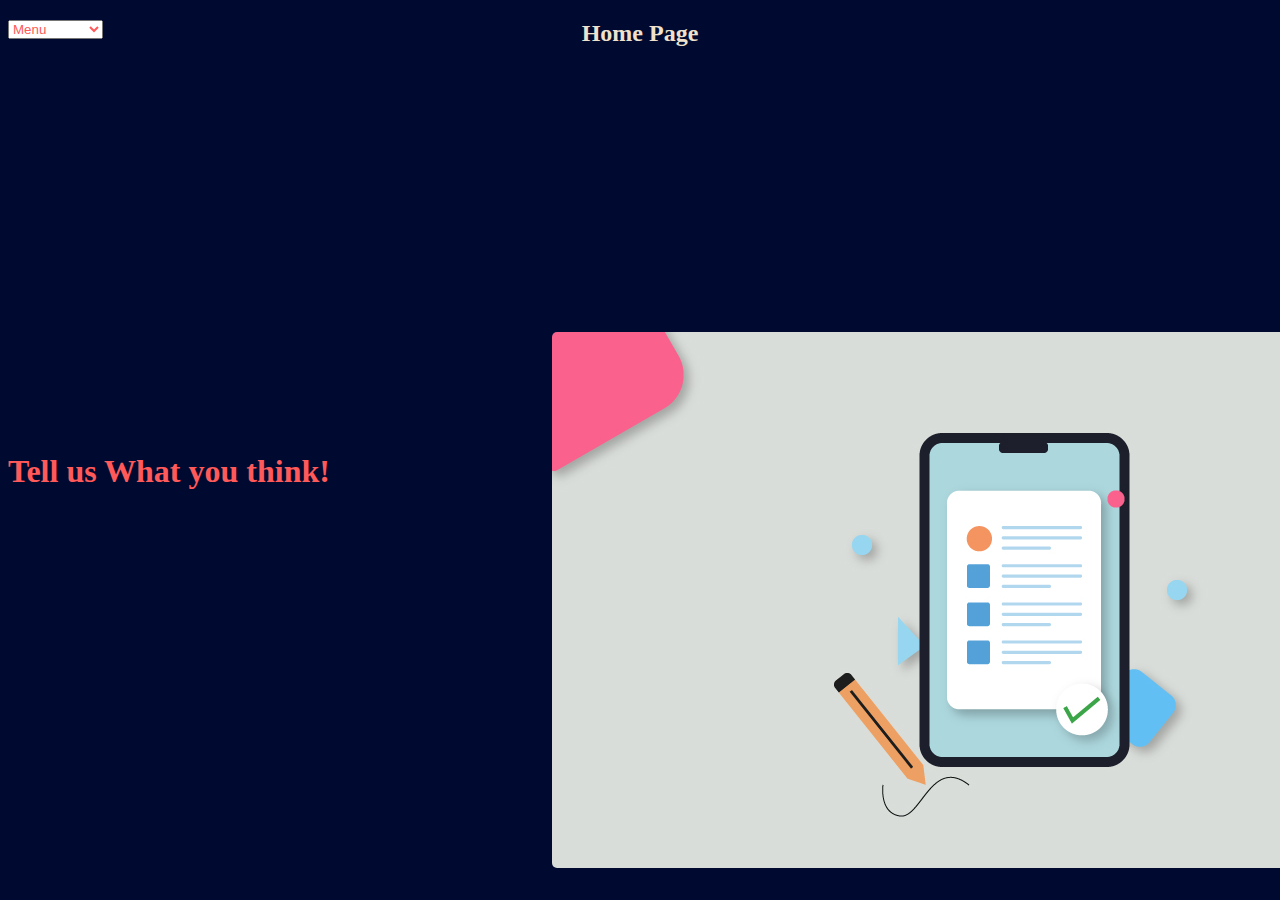
<file: index.html>
<!DOCTYPE html>
<html lang="en">
<head>
    <meta charset="UTF-8">
    <meta http-equiv="X-UA-Compatible" content="IE=edge">
    <meta name="viewport" content="width=device-width, initial-scale=1.0">
    <title>Survey Form-Home</title>
    <link href="https://cdn.jsdelivr.net/npm/bootstrap@5.3.0-alpha3/dist/css/bootstrap.min.css" rel="stylesheet" integrity="sha384-KK94CHFLLe+nY2dmCWGMq91rCGa5gtU4mk92HdvYe+M/SXH301p5ILy+dN9+nJOZ" crossorigin="anonymous">
    
    <link rel="stylesheet" href="style.css">
    <link rel="stylesheet" href="https://cdnjs.cloudflare.com/ajax/libs/font-awesome/4.7.0/css/font-awesome.min.css">
</head>
<body>
    <div class="home">
        <div class="dropdown">
        <select type="button" class="btn btn-light option-menu" name="pages" id="pages" onchange="Redirect();"> 
            <option class="option-menu" value="Menu"><b>Menu</b></option>
            <option class="option-menu" value="HomePage"><b>HomePage</b></option>
            <option class="option-menu" value="Instructions"><b>Instructions</b></option>
            <option class="option-menu" value="SurveyForm"><b>SurveyForm</b></option>
        </select> 
        </div>
        
        <h2>Home Page</h2>
    </div>

    <div class="home-content">
     <h1 class="home-intro">Tell us What you think!</h1>
     <img class="home-image" src="survey.jpg">
    </div>


</body>
<script src="script.js" defer></script>
</html>
</file>
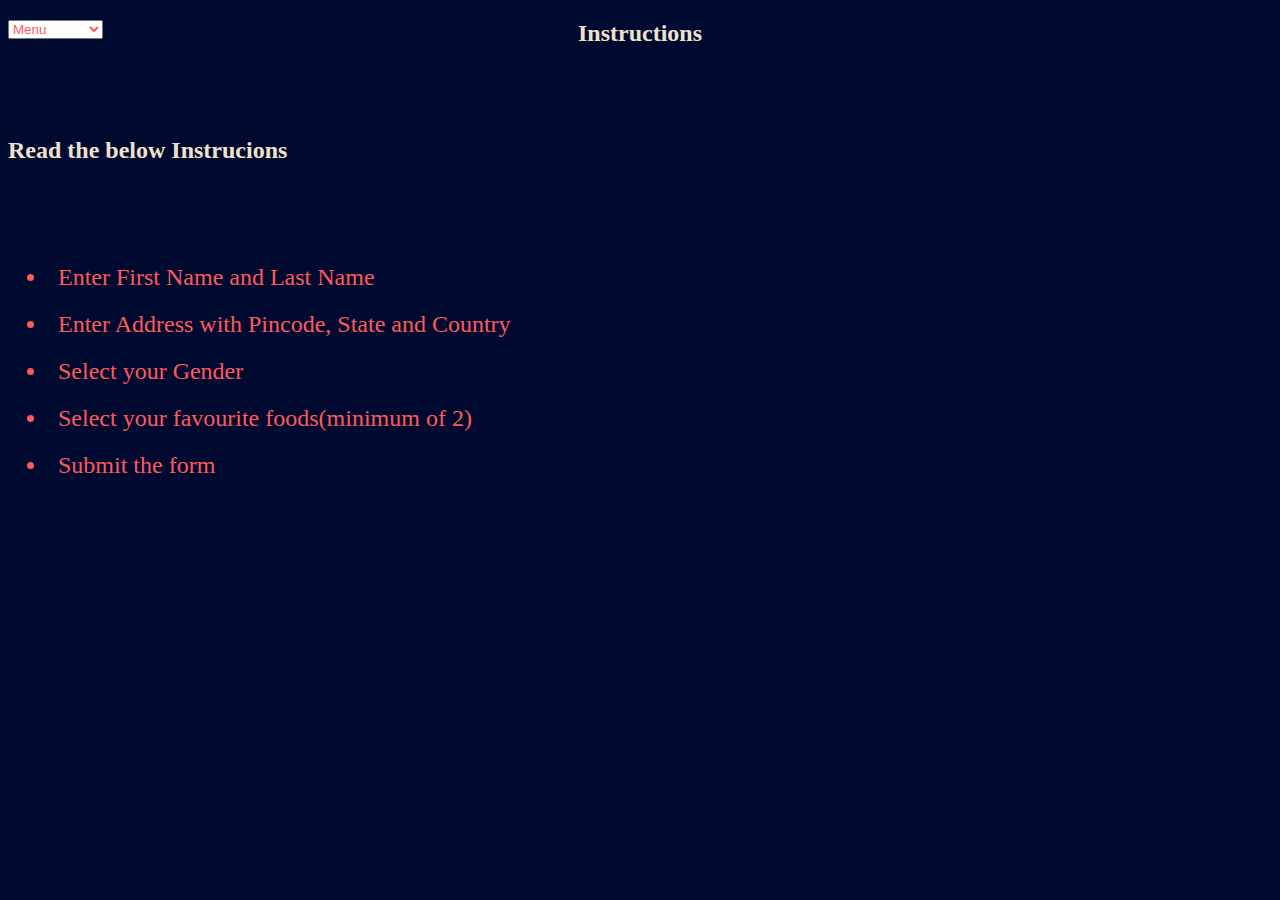
<file: instructions.html>
<!DOCTYPE html>
<html lang="en">
<head>
    <meta charset="UTF-8">
    <meta http-equiv="X-UA-Compatible" content="IE=edge">
    <meta name="viewport" content="width=device-width, initial-scale=1.0">
    <title>Document</title>
    <link href="https://cdn.jsdelivr.net/npm/bootstrap@5.3.0-alpha3/dist/css/bootstrap.min.css" rel="stylesheet" integrity="sha384-KK94CHFLLe+nY2dmCWGMq91rCGa5gtU4mk92HdvYe+M/SXH301p5ILy+dN9+nJOZ" crossorigin="anonymous">
    <link rel="stylesheet" href="https://cdnjs.cloudflare.com/ajax/libs/font-awesome/4.7.0/css/font-awesome.min.css">
    <link rel="stylesheet" href="style.css">
</head>
<body>
    
    <div class="home">
        <div class="dropdown">
            <select type="button" class="btn btn-light option-menu" name="pages" id="pages" onchange="Redirect();"> 
                <option class="option-menu" value="Menu"><b>Menu</b></option>
                <option class="option-menu" value="HomePage"><b>HomePage</b></option>
                <option class="option-menu" value="Instructions"><b>Instructions</b></option>
                <option class="option-menu" value="SurveyForm"><b>SurveyForm</b></option>
            </select> 
            </div>
        
        <h2>Instructions</h2>
    </div>

    <div>
       <div>
        <h2 class="instruction-headline">Read the below Instrucions</h2>
       </div> 
     <ul>
        <li class="instruction">Enter First Name and Last Name</li>
        <li class="instruction">Enter Address with Pincode, State and Country</li>
        <li class="instruction">Select your Gender</li>
        <li class="instruction">Select your favourite foods(minimum of 2)</li>
        <li class="instruction">Submit the form</li>
     </ul>
    </div>

</body>
<script src="script.js" defer></script>
</html>
</file>
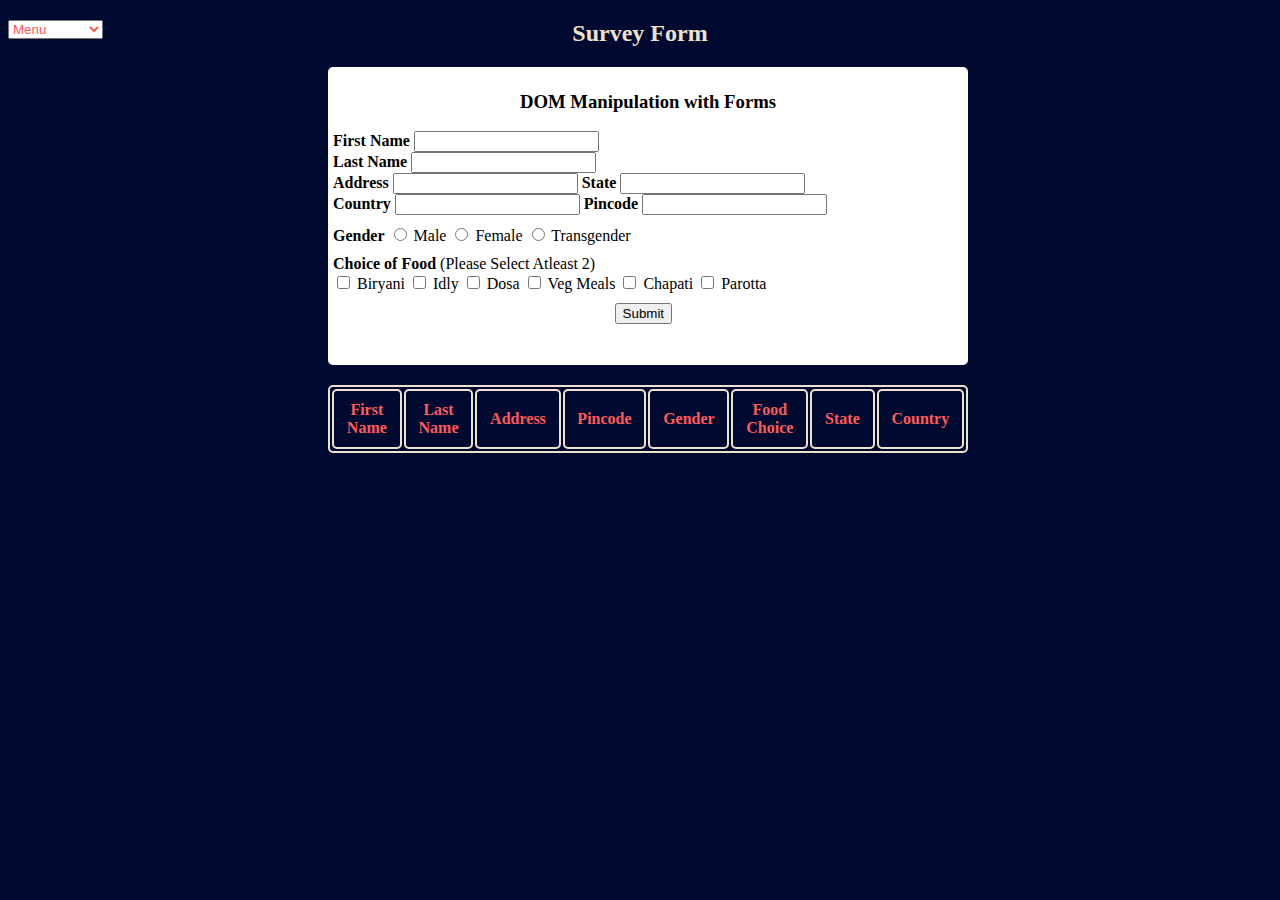
<file: survey.html>
<!DOCTYPE html>
<html lang="en">
<head>
    <meta charset="UTF-8">
    <meta http-equiv="X-UA-Compatible" content="IE=edge">
    <meta name="viewport" content="width=device-width, initial-scale=1.0">
    <title>Survey Form</title>
    <link href="https://cdn.jsdelivr.net/npm/bootstrap@5.3.0-alpha3/dist/css/bootstrap.min.css" rel="stylesheet" integrity="sha384-KK94CHFLLe+nY2dmCWGMq91rCGa5gtU4mk92HdvYe+M/SXH301p5ILy+dN9+nJOZ" crossorigin="anonymous">
    <link rel="stylesheet" href="https://cdnjs.cloudflare.com/ajax/libs/font-awesome/4.7.0/css/font-awesome.min.css">
    <link rel="stylesheet" href="style.css">
</head>
<body>
    <div class="home">
        <div class="dropdown">
            <select type="button" class="btn btn-light option-menu" name="pages" id="pages" onchange="Redirect();"> 
                <option class="option-menu" value="Menu"><b>Menu</b></option>
                <option class="option-menu" value="HomePage"><b>HomePage</b></option>
                <option class="option-menu" value="Instructions"><b>Instructions</b></option>
                <option class="option-menu" value="SurveyForm"><b>SurveyForm</b></option>
            </select> 
            </div>
        
        <h2>Survey Form</h2>
    </div>

    <div class="form-container">
       <h3 class="surey-heading"><b>DOM Manipulation with Forms</b></h3>
        <form id="formSubmission">
            <div class="form-group">
                <div class="input-box">
                    <label for="fname" class="label">First Name</label>
                    <input type="text" id="fname" class="form-control"><br>
                    
                    <label for="lname" class="label">Last Name</label>
                    <input type="text" id="lname" class="form-control"><br>

                    <label for="address" class="label">Address</label>
                    <input type="text" id="address" class="form-control">
                    <label for="state" class="label input-box-state">State</label>
                    <input type="text"  id="state" class="form-control">
                    <label for="country" class="label input-box-state">Country</label>
                    <input type="text" id="country" class="form-control">

                    <label for="pincode" class="label">Pincode</label>
                    <input type="number" id="pincode" maxlength=6 class="form-control"><br>
                </div>
                <div class="wrapper">
                <label for="gender" id="gender" class="label">Gender</label>
                    <input type="radio" id="Male" name="gender" value="Male">
                    <label for="male">Male</label>
                    <input type="radio" id="female" name="gender" value="Female">
                    <label for="female">Female</label>
                    <input type="radio" id="transgender" name="gender" value="Transgender">
                    <label for="transgender">Transgender</label><br>
                </div>

                <div class="wrapper">
                <label for="food" id="food"><b>Choice of Food</b> (Please Select Atleast 2)</label><br>
                <input type="checkbox" id="biryani" name="food" value="Biryani">
                <label for="biryani"> Biryani</label>
                <input type="checkbox" id="idly" name="food" value="Idly">
                <label for="idly"> Idly</label>
                <input type="checkbox" id="dosa" name="food" value="Dosa">
                <label for="dosa"> Dosa</label>
                <input type="checkbox" id="vegmeals" name="food" value="Veg Meals">
                <label for="vegmeals"> Veg Meals</label>
                <input type="checkbox" id="chapati" name="food" value="Chapati">
                <label for="chapati"> Chapati</label>
                <input type="checkbox" id="parotta" name="food" value="Parotta">
                <label for="parotta"> Parotta</label>
                </div>
                <button type="submit" class="btn btn-primary button" value="Submit">Submit</button>
            </div>  
        </form><br><br>
    </div>


    <table id="table">
        <thead>
            <tr>
                <th>First Name</th>
                <th>Last Name</th>
                <th>Address</th>
                <th>Pincode</th>
                <th>Gender</th>
                <th>Food Choice</th>
                <th>State</th>
                <th>Country</th>
            </tr>
        </thead>
    </table>

</body>

<script src="script.js" defer></script>
</html>
</file>
<file: style.css>
body{
    background-color: rgb(0,10,48);
}

.wrapper{
    margin: 10px 0;
}

.label{
    font-weight: bold;
}

.input-box{
    width: 40vw;
}

.input-box-state{
    width: 10vw;
}

.dropdown{
    position: absolute;
    text-align: left;
    color: rgb(255,89,90);
}

.home{
    position: relative;
    text-align: center;
}

.home-content{
    display: flex;
    flex-direction:row;
}


.home-intro{
  position: absolute;
  top: 50%;
  transform: translateY(-50%);
  text-align: start;
}


.home-image{
    position: relative;
    border-radius: 5px;
    max-width: 100%;
    margin: 29.5vh 0px 0px 42.5vw;

}

.option-menu{
    color: rgb(255,89,90);
}

.instruction-headline{
    margin:10vh 0 10vh 0;
}

.instruction{
    color: rgb(255,89,90);
    font-size: x-large;
    padding: 10px;
}

.form-container{
    background-color: white;
    width: 50vw;
    height: auto;
    margin-top: 20px;
    margin-left: 25vw;
    padding: 5px;
    box-sizing: border-box;
    border-radius: 5px;
}

.button{
    margin: 0 22vw;
}

.surey-heading{
    text-align: center;
}


/* Table Style */

table, th, td {
    box-sizing: border-box;
    border: 2px solid rgb(239,225,203);
    border-radius: 5px;
    width: 50vw;
    margin-top: 20px;
    margin-left: 25vw;

}

th, td{
    padding: 10px;
    color: rgb(255,89,90);
}

h2{
    color: rgb(239,225,203);
}

h1{
    color: rgb(255,89,90);
}
</file>
